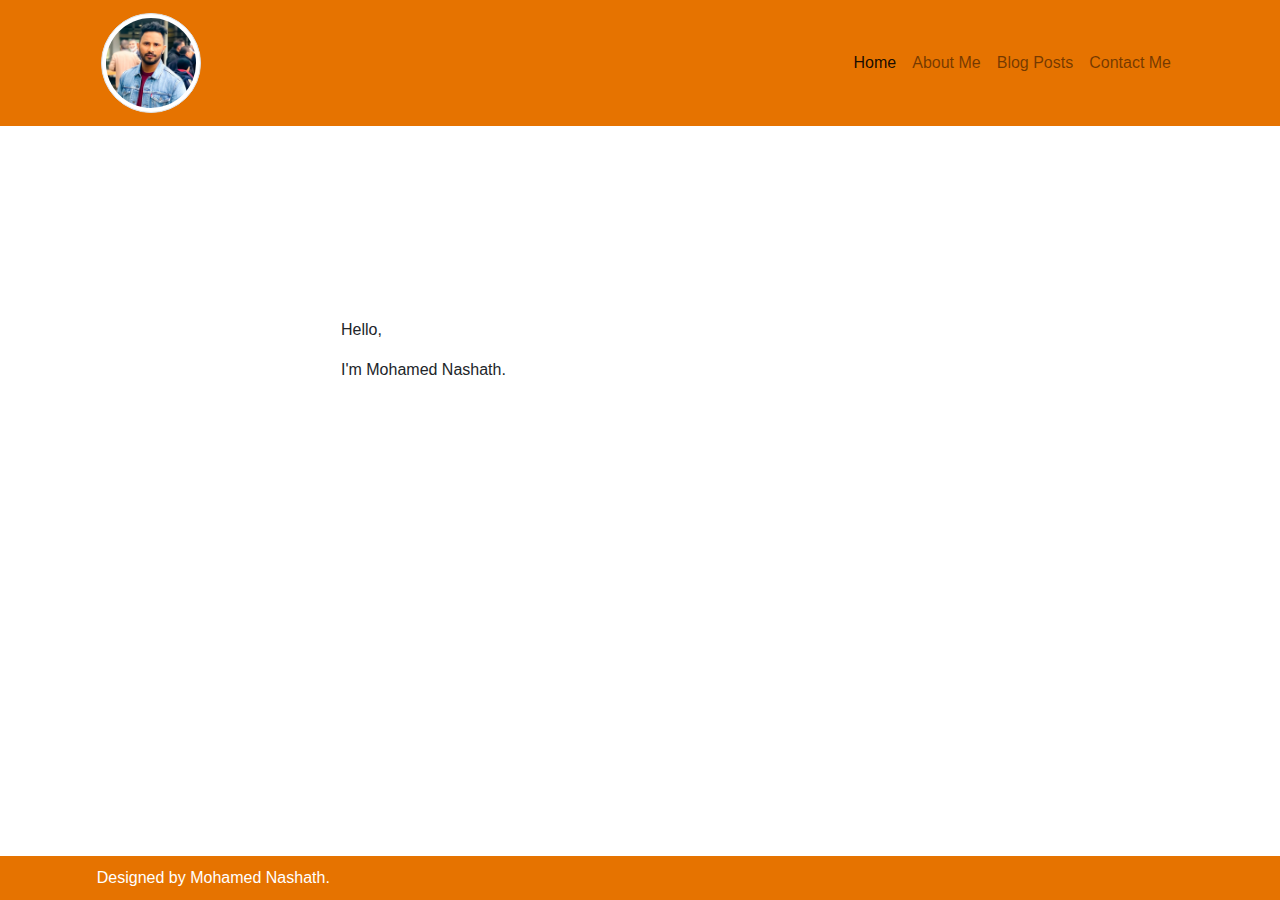
<file: index.html>
<!DOCTYPE html>
<html lang="en">
  <head>
    <!-- Required meta tags -->
    <meta charset="utf-8">
    <meta name="viewport" content="width=device-width, initial-scale=1, shrink-to-fit=no">

    <!-- Bootstrap CSS -->
    <link rel="stylesheet" href="https://maxcdn.bootstrapcdn.com/bootstrap/4.0.0/css/bootstrap.min.css" integrity="sha384-Gn5384xqQ1aoWXA+058RXPxPg6fy4IWvTNh0E263XmFcJlSAwiGgFAW/dAiS6JXm" crossorigin="anonymous">
    <link rel="stylesheet" href='https://cdnjs.cloudflare.com/ajax/libs/font-awesome/4.0.3/css/font-awesome.css'>
    <link rel="stylesheet" type="text/css" href="css/custom-style.css">
    <link rel="stylesheet" type="text/css" href="css/custom-sass.css">


    <title>My Webpage</title>
  </head>
  <body>
    <div id="header" class="container-fluid custom-header-style">
      <div class="container">
        <nav class="navbar navbar-expand-lg navbar-light">
          <a class="navbar-brand" href="index.html">
            <img src="images/rsz_profile.png" class="img-thumbnail rounded-circle" width="100" height="100" alt="">
          </a>

          <div class="collapse navbar-collapse" id="navbarSupportedContent">
            <ul class="navbar-nav ml-auto">
              <li class="nav-item active">
                <a class="nav-link" href="index.html">Home <span class="sr-only">(current)</span></a>
              </li>
              <li class="nav-item">
                <a class="nav-link" href="aboutus.html">About Me</a>
              </li>
              <li class="nav-item dropdown">
                <a class="nav-link" href="blog.html">Blog Posts</a>
              </li>
              <li class="nav-item">
                <a class="nav-link" href="contactus.html">Contact Me</a>
              </li>
            </ul>
          </div>
        </nav>
      </div>
    </div>

    <div id="content" class="container-fluid content">
      <div class="container">
        <p class="content-hello">Hello,</p>
        <p id="full-name" class="content-me">I'm Mohamed Nashath.</p>
        <p id="short-name" class="content-me">I'm Nashath.</p>
      </div>
    </div>





    <div id="footer" class="container-fluid custom-header-style footer">
        <div class="row">
          <div class="col col-sm-4">
            <p id="footer-copyrights-tag">Designed by Mohamed Nashath.</p>
          </div>
          <div class="col col-sm-8">
          </div>
        </div>
    </div>

    <!-- Optional JavaScript -->
    <!-- jQuery first, then Popper.js, then Bootstrap JS -->
    <script src="https://code.jquery.com/jquery-3.2.1.slim.min.js" integrity="sha384-KJ3o2DKtIkvYIK3UENzmM7KCkRr/rE9/Qpg6aAZGJwFDMVNA/GpGFF93hXpG5KkN" crossorigin="anonymous"></script>
    <script src="https://cdnjs.cloudflare.com/ajax/libs/popper.js/1.12.9/umd/popper.min.js" integrity="sha384-ApNbgh9B+Y1QKtv3Rn7W3mgPxhU9K/ScQsAP7hUibX39j7fakFPskvXusvfa0b4Q" crossorigin="anonymous"></script>
    <script src="https://maxcdn.bootstrapcdn.com/bootstrap/4.0.0/js/bootstrap.min.js" integrity="sha384-JZR6Spejh4U02d8jOt6vLEHfe/JQGiRRSQQxSfFWpi1MquVdAyjUar5+76PVCmYl" crossorigin="anonymous"></script>
    <script src='https://cdnjs.cloudflare.com/ajax/libs/jquery/3.2.1/jquery.min.js'></script>
  </body>
</html>
</file>
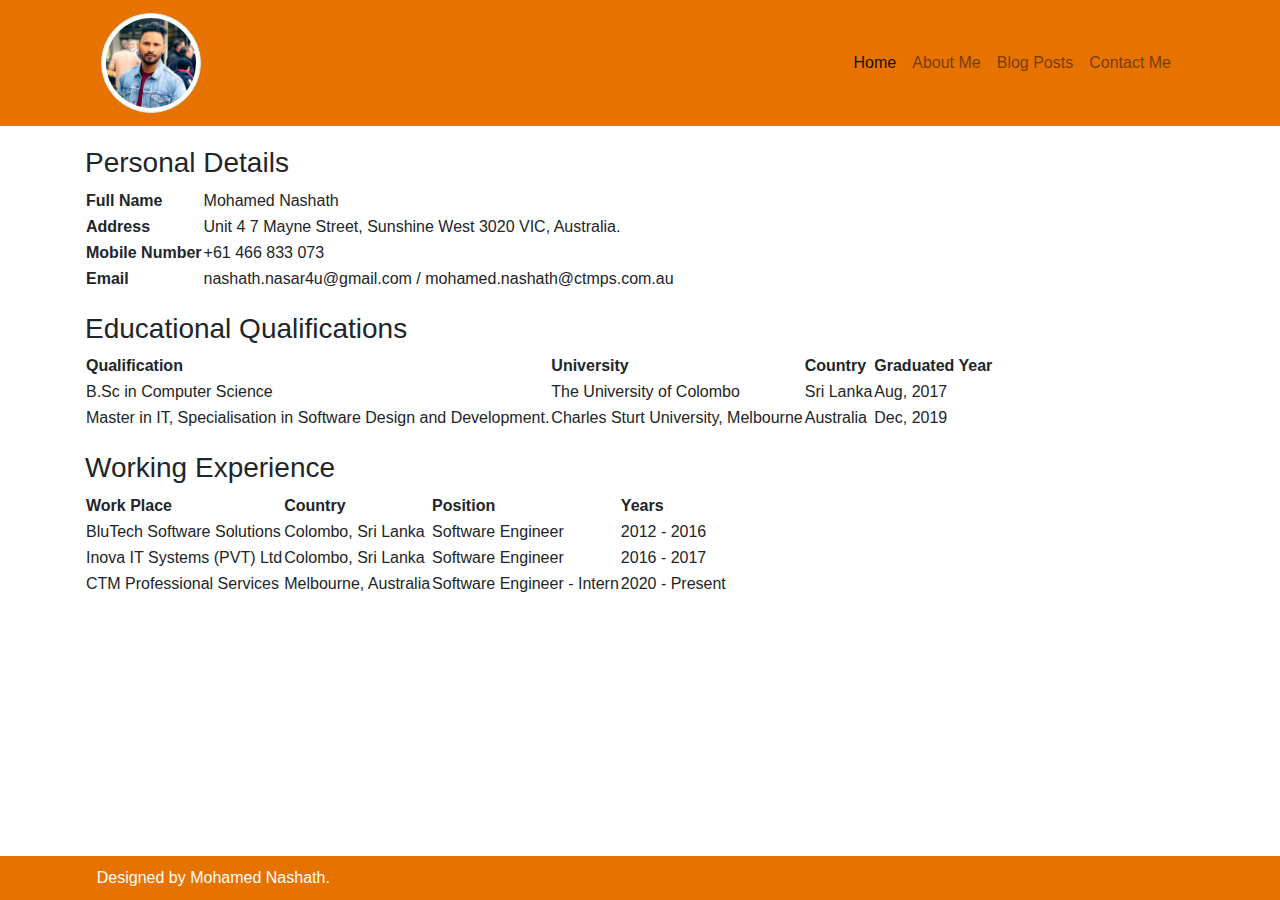
<file: aboutus.html>
<!DOCTYPE html>
<html lang="en">
  <head>
    <!-- Required meta tags -->
    <meta charset="utf-8">
    <meta name="viewport" content="width=device-width, initial-scale=1, shrink-to-fit=no">

    <!-- Bootstrap CSS -->
    <link rel="stylesheet" href="https://maxcdn.bootstrapcdn.com/bootstrap/4.0.0/css/bootstrap.min.css" integrity="sha384-Gn5384xqQ1aoWXA+058RXPxPg6fy4IWvTNh0E263XmFcJlSAwiGgFAW/dAiS6JXm" crossorigin="anonymous">
    <link rel="stylesheet" type="text/css" href="css/custom-style.css">
    <link href='https://cdnjs.cloudflare.com/ajax/libs/font-awesome/4.0.3/css/font-awesome.css'>
    <link rel="stylesheet" type="text/css" href="css/custom-sass.css">

    <title>My Webpage</title>
  </head>
  <body>
    <div id="header" class="container-fluid custom-header-style">
      <div class="container">
        <nav class="navbar navbar-expand-lg navbar-light">
          <a class="navbar-brand" href="index.html">
            <img src="images/rsz_profile.png" class="img-thumbnail rounded-circle" width="100" height="100" alt="">
          </a>

          <div class="collapse navbar-collapse" id="navbarSupportedContent">
            <ul class="navbar-nav ml-auto">
              <li class="nav-item active">
                <a class="nav-link" href="index.html">Home <span class="sr-only">(current)</span></a>
              </li>
              <li class="nav-item">
                <a class="nav-link" href="aboutus.html">About Me</a>
              </li>
              <li class="nav-item dropdown">
                <a class="nav-link" href="blog.html">Blog Posts</a>
              </li>
              <li class="nav-item">
                <a class="nav-link" href="contactus.html">Contact Me</a>
              </li>
            </ul>
          </div>
        </nav>
      </div>
    </div>

    <div class="container-fluid">
      <div class="container">
        <div class="heading">
          <h3>Personal Details</h3>
        </div>
          <table id="personal-details-table">
            <tr>
              <th>Full Name</th>
              <td>Mohamed Nashath</td>
            </tr>
            <tr>
              <th>Address</th>
              <td>Unit 4 7 Mayne Street, Sunshine West 3020 VIC, Australia.</td>
            </tr>
            <tr>
              <th>Mobile Number</th>
              <td>+61 466 833 073</td>
            </tr>
            <tr>
              <th>Email</th>
              <td>nashath.nasar4u@gmail.com / mohamed.nashath@ctmps.com.au</td>
            </tr>
          </table>
          <div class="heading">
            <h3>Educational Qualifications</h3>
          </div>
            <table id="qualifications-table">
              <tr>
                <th>Qualification</th>
                <th>University</th>
                <th>Country</th>
                <th>Graduated Year</th>
              </tr>
              <tr>
                <td>B.Sc in Computer Science</td>
                <td>The University of Colombo</td>
                <td>Sri Lanka</td>
                <td>Aug, 2017</td>
              </tr>
              <tr>
                <td>Master in IT, Specialisation in Software Design and Development.</td>
                <td>Charles Sturt University, Melbourne</td>
                <td>Australia</td>
                <td>Dec, 2019</td>
              </tr>
            </table>
            <div class="heading">
              <h3>Working Experience</h3>
            </div>
              <table id="qualifications-table">
                <tr>
                  <th>Work Place</th>
                  <th>Country</th>
                  <th>Position</th>
                  <th>Years</th>
                </tr>
                <tr>
                  <td>BluTech Software Solutions</td>
                  <td>Colombo, Sri Lanka</td>
                  <td>Software Engineer</td>
                  <td>2012 - 2016</td>
                </tr>
                <tr>
                  <td>Inova IT Systems (PVT) Ltd</td>
                  <td>Colombo, Sri Lanka</td>
                  <td>Software Engineer</td>
                  <td>2016 - 2017</td>
                </tr>
                <tr>
                  <td>CTM Professional Services</td>
                  <td>Melbourne, Australia</td>
                  <td>Software Engineer - Intern</td>
                  <td>2020 - Present</td>
                </tr>
              </table>
      </div>
    </div>

    <div id="footer" class="container-fluid custom-header-style footer">
        <div class="row">
          <div class="col col-sm-4">
            <p id="footer-copyrights-tag">Designed by Mohamed Nashath.</p>
          </div>
          <div class="col col-sm-8">
          </div>
        </div>
    </div>

    <!-- Optional JavaScript -->
    <!-- jQuery first, then Popper.js, then Bootstrap JS -->
    <script src="https://code.jquery.com/jquery-3.2.1.slim.min.js" integrity="sha384-KJ3o2DKtIkvYIK3UENzmM7KCkRr/rE9/Qpg6aAZGJwFDMVNA/GpGFF93hXpG5KkN" crossorigin="anonymous"></script>
    <script src="https://cdnjs.cloudflare.com/ajax/libs/popper.js/1.12.9/umd/popper.min.js" integrity="sha384-ApNbgh9B+Y1QKtv3Rn7W3mgPxhU9K/ScQsAP7hUibX39j7fakFPskvXusvfa0b4Q" crossorigin="anonymous"></script>
    <script src="https://maxcdn.bootstrapcdn.com/bootstrap/4.0.0/js/bootstrap.min.js" integrity="sha384-JZR6Spejh4U02d8jOt6vLEHfe/JQGiRRSQQxSfFWpi1MquVdAyjUar5+76PVCmYl" crossorigin="anonymous"></script>
    <script src='https://cdnjs.cloudflare.com/ajax/libs/jquery/3.2.1/jquery.min.js'></script>
  </body>
</html>
</file>
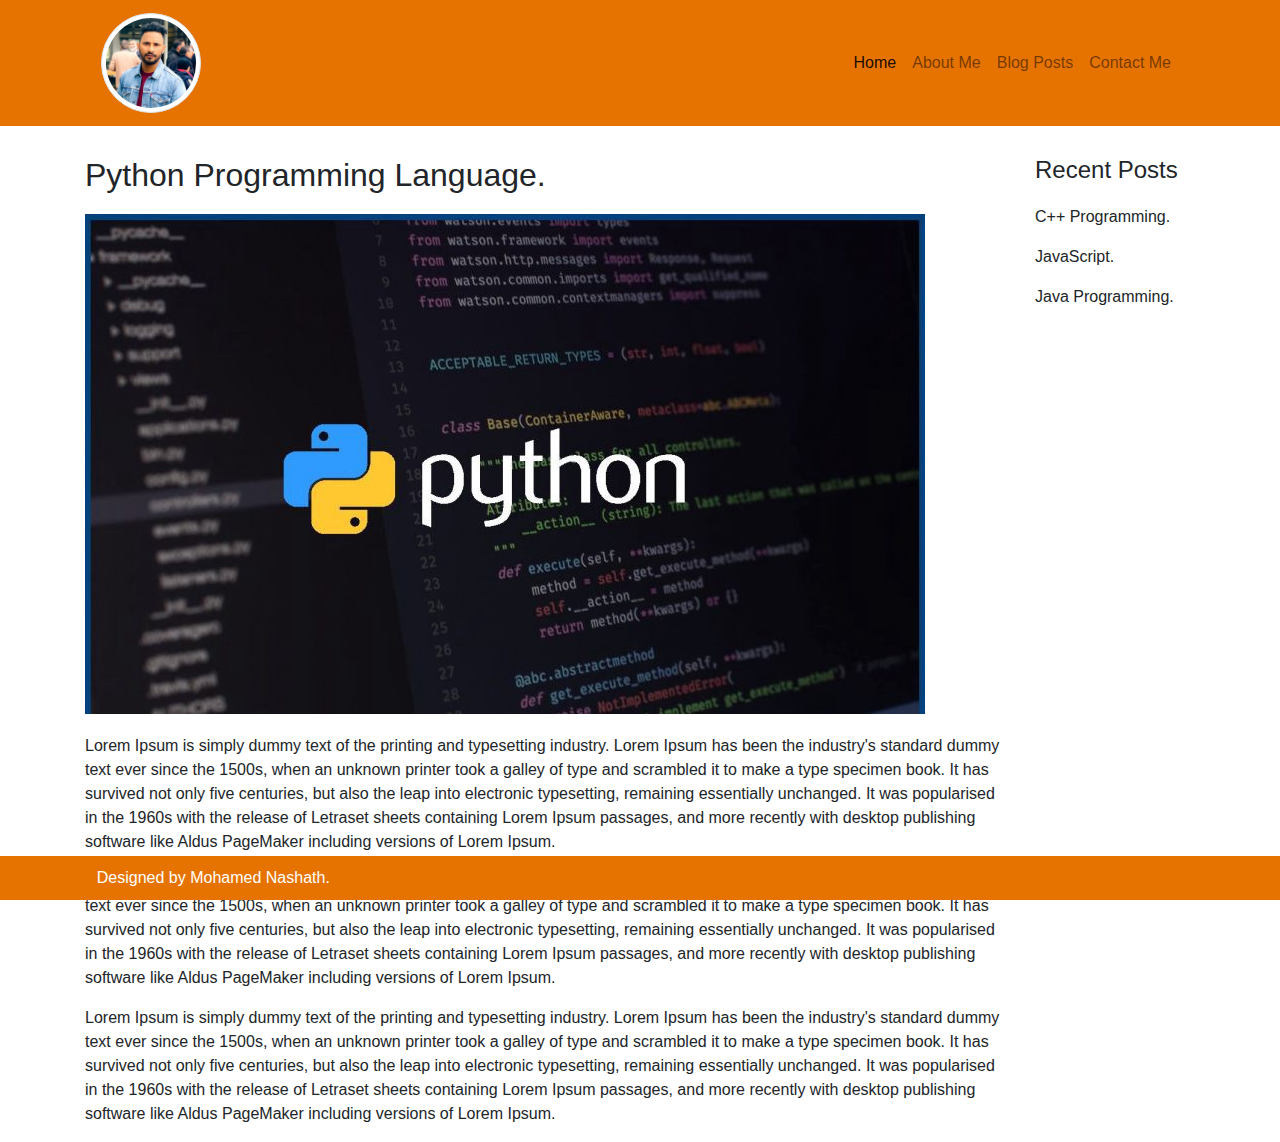
<file: blog.html>
<!DOCTYPE html>
<html lang="en">
  <head>
    <!-- Required meta tags -->
    <meta charset="utf-8">
    <meta name="viewport" content="width=device-width, initial-scale=1, shrink-to-fit=no">

    <!-- Bootstrap CSS -->
    <link rel="stylesheet" href="https://maxcdn.bootstrapcdn.com/bootstrap/4.0.0/css/bootstrap.min.css" integrity="sha384-Gn5384xqQ1aoWXA+058RXPxPg6fy4IWvTNh0E263XmFcJlSAwiGgFAW/dAiS6JXm" crossorigin="anonymous">
    <link rel="stylesheet" href='https://cdnjs.cloudflare.com/ajax/libs/font-awesome/4.0.3/css/font-awesome.css'>
    <link rel="stylesheet" type="text/css" href="css/custom-style.css">
    <link rel="stylesheet" type="text/css" href="css/custom-sass.css">


    <title>My Webpage</title>
  </head>
  <body>
    <div id="header" class="container-fluid custom-header-style">
      <div class="container">
        <nav class="navbar navbar-expand-lg navbar-light">
          <a class="navbar-brand" href="index.html">
            <img src="images/rsz_profile.png" class="img-thumbnail rounded-circle" width="100" height="100" alt="">
          </a>

          <div class="collapse navbar-collapse" id="navbarSupportedContent">
            <ul class="navbar-nav ml-auto">
              <li class="nav-item active">
                <a class="nav-link" href="index.html">Home <span class="sr-only">(current)</span></a>
              </li>
              <li class="nav-item">
                <a class="nav-link" href="aboutus.html">About Me</a>
              </li>
              <li class="nav-item dropdown">
                <a class="nav-link" href="blog.html">Blog Posts</a>
              </li>
              <li class="nav-item">
                <a class="nav-link" href="contactus.html">Contact Me</a>
              </li>
            </ul>
          </div>
        </nav>
      </div>
    </div>

    <div id="header" class="container-fluid">
      <div class="container">
        <div class="row blog-post">
          <div class="col-10">
            <h2 class="blog-post-heading">Python Programming Language.</h2>
            <img src="images/pyt.jpeg" class="img-fluid" alt="Responsive image">
            <p id="blog-body">Lorem Ipsum is simply dummy text of the printing and typesetting industry. Lorem Ipsum has been the industry's standard dummy text ever since the 1500s, when an unknown printer took a galley of type and scrambled it to make a type specimen book. It has survived not only five centuries, but also the leap into electronic typesetting, remaining essentially unchanged. It was popularised in the 1960s with the release of Letraset sheets containing Lorem Ipsum passages, and more recently with desktop publishing software like Aldus PageMaker including versions of Lorem Ipsum.</p>
            <p>Lorem Ipsum is simply dummy text of the printing and typesetting industry. Lorem Ipsum has been the industry's standard dummy text ever since the 1500s, when an unknown printer took a galley of type and scrambled it to make a type specimen book. It has survived not only five centuries, but also the leap into electronic typesetting, remaining essentially unchanged. It was popularised in the 1960s with the release of Letraset sheets containing Lorem Ipsum passages, and more recently with desktop publishing software like Aldus PageMaker including versions of Lorem Ipsum.</p>
            <p>Lorem Ipsum is simply dummy text of the printing and typesetting industry. Lorem Ipsum has been the industry's standard dummy text ever since the 1500s, when an unknown printer took a galley of type and scrambled it to make a type specimen book. It has survived not only five centuries, but also the leap into electronic typesetting, remaining essentially unchanged. It was popularised in the 1960s with the release of Letraset sheets containing Lorem Ipsum passages, and more recently with desktop publishing software like Aldus PageMaker including versions of Lorem Ipsum.</p>
          </div>
          <div class="col-2">
            <h4 class="blog-post-heading">Recent Posts</h4>
            <p>C++ Programming.</p>
            <p>JavaScript.</p>
            <p>Java Programming.</p>
          </div>
        </div>
      </div>
    </div>






    <div id="footer" class="container-fluid custom-header-style footer">
        <div class="row">
          <div class="col col-sm-4">
            <p id="footer-copyrights-tag">Designed by Mohamed Nashath.</p>
          </div>
          <div class="col col-sm-8">
          </div>
        </div>
    </div>

    <!-- Optional JavaScript -->
    <!-- jQuery first, then Popper.js, then Bootstrap JS -->
    <script src="https://code.jquery.com/jquery-3.2.1.slim.min.js" integrity="sha384-KJ3o2DKtIkvYIK3UENzmM7KCkRr/rE9/Qpg6aAZGJwFDMVNA/GpGFF93hXpG5KkN" crossorigin="anonymous"></script>
    <script src="https://cdnjs.cloudflare.com/ajax/libs/popper.js/1.12.9/umd/popper.min.js" integrity="sha384-ApNbgh9B+Y1QKtv3Rn7W3mgPxhU9K/ScQsAP7hUibX39j7fakFPskvXusvfa0b4Q" crossorigin="anonymous"></script>
    <script src="https://maxcdn.bootstrapcdn.com/bootstrap/4.0.0/js/bootstrap.min.js" integrity="sha384-JZR6Spejh4U02d8jOt6vLEHfe/JQGiRRSQQxSfFWpi1MquVdAyjUar5+76PVCmYl" crossorigin="anonymous"></script>
    <script src='https://cdnjs.cloudflare.com/ajax/libs/jquery/3.2.1/jquery.min.js'></script>
  </body>
</html>
</file>
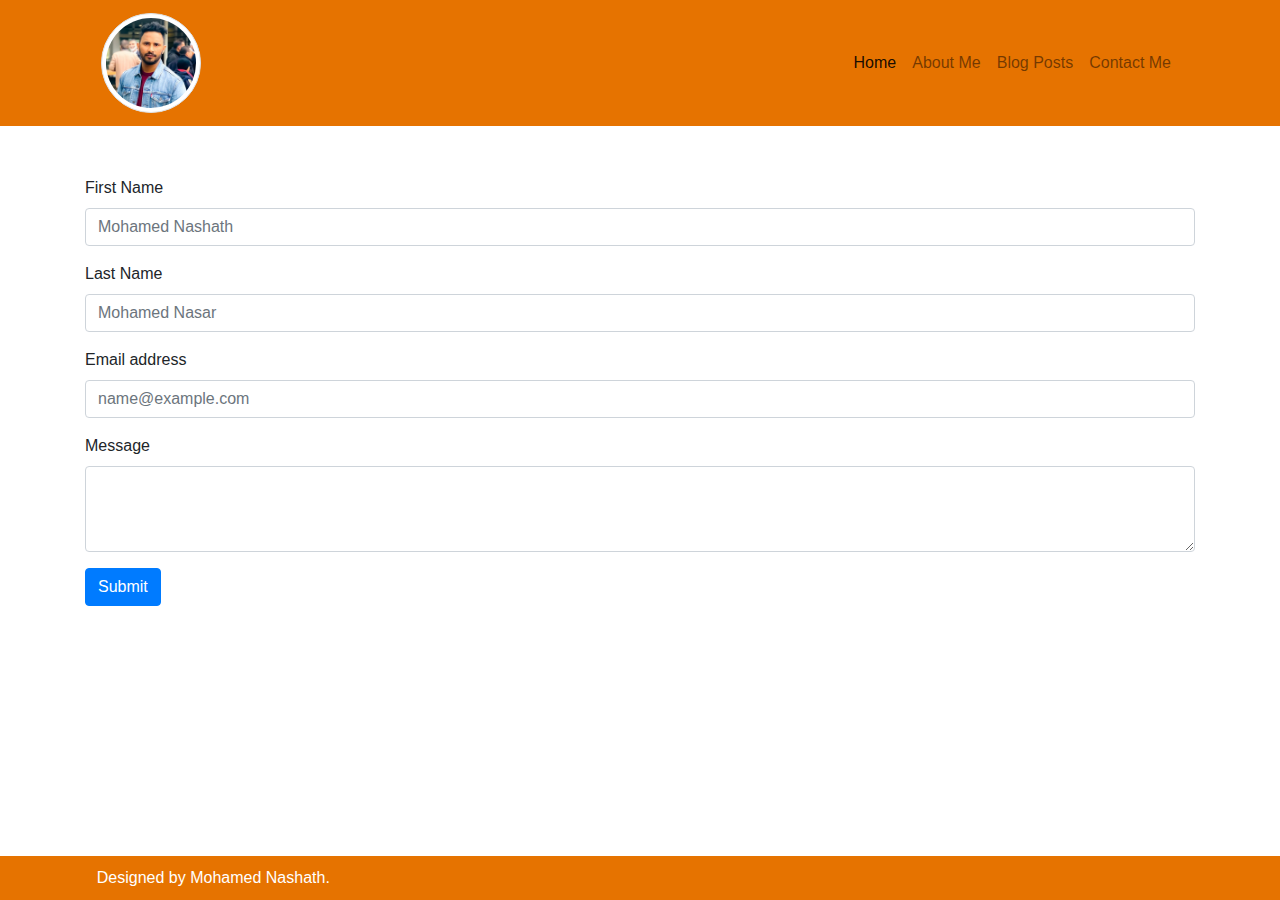
<file: contactus.html>
<!DOCTYPE html>
<html lang="en">
  <head>
    <!-- Required meta tags -->
    <meta charset="utf-8">
    <meta name="viewport" content="width=device-width, initial-scale=1, shrink-to-fit=no">

    <!-- Bootstrap CSS -->
    <link rel="stylesheet" href="https://maxcdn.bootstrapcdn.com/bootstrap/4.0.0/css/bootstrap.min.css" integrity="sha384-Gn5384xqQ1aoWXA+058RXPxPg6fy4IWvTNh0E263XmFcJlSAwiGgFAW/dAiS6JXm" crossorigin="anonymous">
    <link rel="stylesheet" href='https://cdnjs.cloudflare.com/ajax/libs/font-awesome/4.0.3/css/font-awesome.css'>
    <link rel="stylesheet" type="text/css" href="css/custom-style.css">
    <link rel="stylesheet" type="text/css" href="css/custom-sass.css">


    <title>My Webpage</title>
  </head>
  <body>
    <div id="header" class="container-fluid custom-header-style">
      <div class="container">
        <nav class="navbar navbar-expand-lg navbar-light">
          <a class="navbar-brand" href="index.html">
            <img src="images/rsz_profile.png" class="img-thumbnail rounded-circle" width="100" height="100" alt="">
          </a>

          <div class="collapse navbar-collapse" id="navbarSupportedContent">
            <ul class="navbar-nav ml-auto">
              <li class="nav-item active">
                <a class="nav-link" href="index.html">Home <span class="sr-only">(current)</span></a>
              </li>
              <li class="nav-item">
                <a class="nav-link" href="aboutus.html">About Me</a>
              </li>
              <li class="nav-item dropdown">
                <a class="nav-link" href="blog.html">Blog Posts</a>
              </li>
              <li class="nav-item">
                <a class="nav-link" href="contactus.html">Contact Me</a>
              </li>
            </ul>
          </div>
        </nav>
      </div>
    </div>

    <div id="contact-content" class="container-fluid">
      <div class="container">
        <form>
          <div class="form-group">
            <label for="firstname">First Name</label>
            <input type="text" class="form-control" id="firstname" placeholder="Mohamed Nashath">
          </div>
          <div class="form-group">
            <label for="lastname">Last Name</label>
            <input type="text" class="form-control" id="lastname" placeholder="Mohamed Nasar">
          </div>
          <div class="form-group">
            <label for="exampleFormControlInput1">Email address</label>
            <input type="email" class="form-control" id="exampleFormControlInput1" placeholder="name@example.com">
          </div>
          <div class="form-group">
            <label for="exampleFormControlTextarea1">Message</label>
            <textarea type="textarea" class="form-control" id="exampleFormControlTextarea1" rows="3"></textarea>
          </div>
          <div class="form-group">
            <button type="button" class="btn btn-primary">Submit</button>
          </div>
        </form>
      </div>
    </div>





    <div id="footer" class="container-fluid custom-header-style footer">
        <div class="row">
          <div class="col col-sm-4">
            <p id="footer-copyrights-tag">Designed by Mohamed Nashath.</p>
          </div>
          <div class="col col-sm-8">
          </div>
        </div>
    </div>

    <!-- Optional JavaScript -->
    <!-- jQuery first, then Popper.js, then Bootstrap JS -->
    <script src="https://code.jquery.com/jquery-3.2.1.slim.min.js" integrity="sha384-KJ3o2DKtIkvYIK3UENzmM7KCkRr/rE9/Qpg6aAZGJwFDMVNA/GpGFF93hXpG5KkN" crossorigin="anonymous"></script>
    <script src="https://cdnjs.cloudflare.com/ajax/libs/popper.js/1.12.9/umd/popper.min.js" integrity="sha384-ApNbgh9B+Y1QKtv3Rn7W3mgPxhU9K/ScQsAP7hUibX39j7fakFPskvXusvfa0b4Q" crossorigin="anonymous"></script>
    <script src="https://maxcdn.bootstrapcdn.com/bootstrap/4.0.0/js/bootstrap.min.js" integrity="sha384-JZR6Spejh4U02d8jOt6vLEHfe/JQGiRRSQQxSfFWpi1MquVdAyjUar5+76PVCmYl" crossorigin="anonymous"></script>
    <script src='https://cdnjs.cloudflare.com/ajax/libs/jquery/3.2.1/jquery.min.js'></script>
  </body>
</html>
</file>
<file: css/custom-style.css>
.custom-header-style{
  background-color: #e67300;
}

#footer-copyrights-tag{
  margin: 10px auto 10px auto;
}

.heading{
  margin-top: 20px;
}

.footer{
  position: fixed;
  left: 0;
  bottom: 0;
  width: 100%;
  background-color: #e67300;
  color: white;
  text-align: center;
}


@media only screen and (max-width: 600px) {
  body {
    background-color: lightblue;
  }
}

.content{
  margin-top: 15%;
  margin-left: 20%;
}

.blog-post{
  margin-top: 30px;
}

.blog-post-heading{
  margin-bottom: 20px;
}

#blog-body{
  margin-top: 20px;
}

#contact-content{
  margin-top: 50px;
}

@media (max-width:700px) {
  #footer-copyrights-tag{
    font-size: 12px;
  }
}

@media (max-width:699px) {
  #contact-content{
    margin-top: 25%;
  }

  #full-name{
    display: none;
  }
  #short-name{
    display: block;
  }

}

@media (min-width:700px) {
  #full-name{
    display: block;
  }
  #short-name{
    display: none;
  }
}
</file>
<file: css/custom-sass.css>
/*# sourceMappingURL=custom-sass.css.map */
</file>
